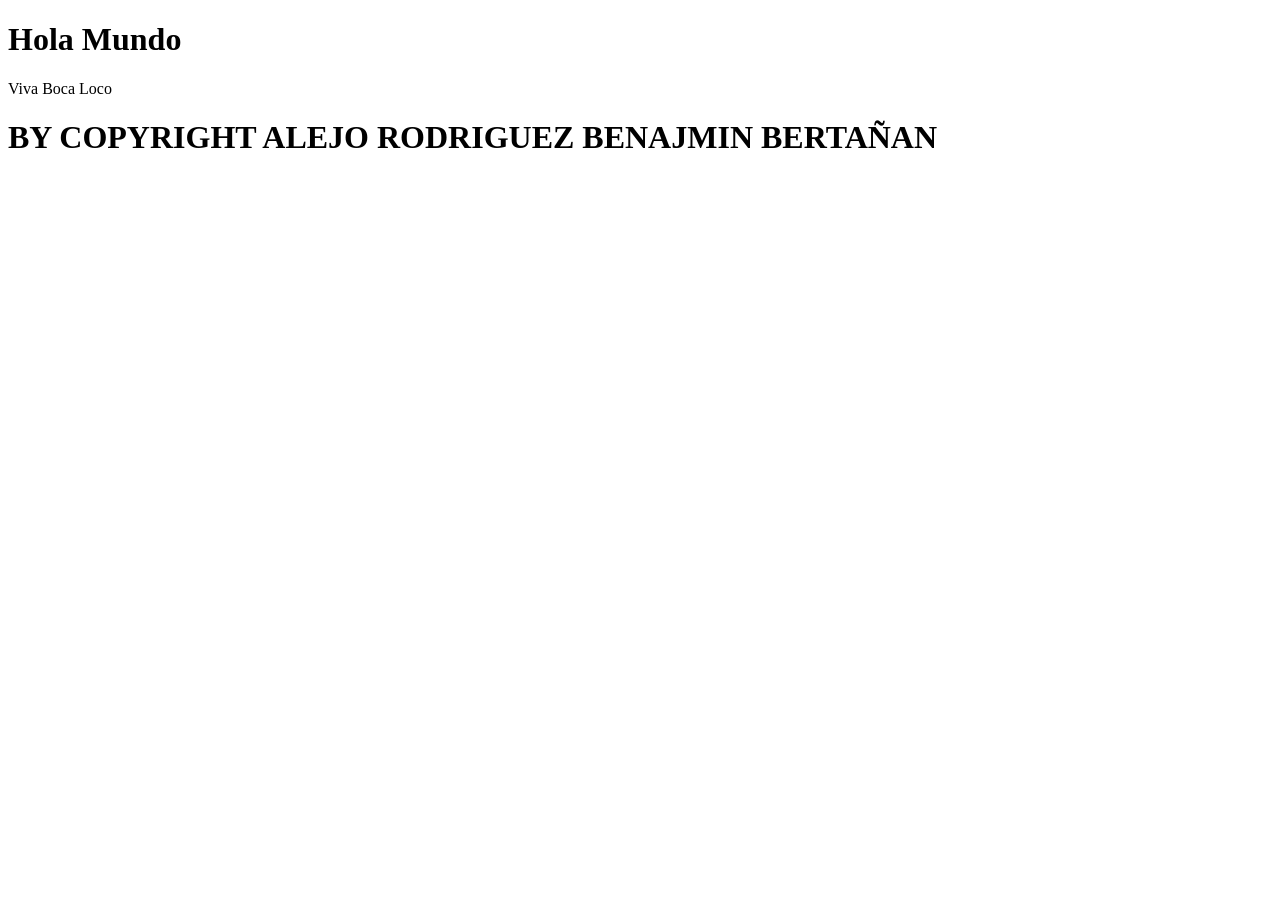
<file: web/web.html>
<!DOCTYPE html>
<html lang="en">
<head>
    <meta charset="UTF-8">
    <meta name="viewport" content="width=device-width, initial-scale=1.0">
    <title>WEB</title>
</head>
<body>
<header>
   <h1>Hola Mundo</h1>
</header>
<main> 
   <p1>Viva Boca Loco</p1>
</main>
<footer>
    <h1>BY COPYRIGHT ALEJO RODRIGUEZ BENAJMIN BERTAÑAN</h1>
</footer>
</body>
</html>
</file>
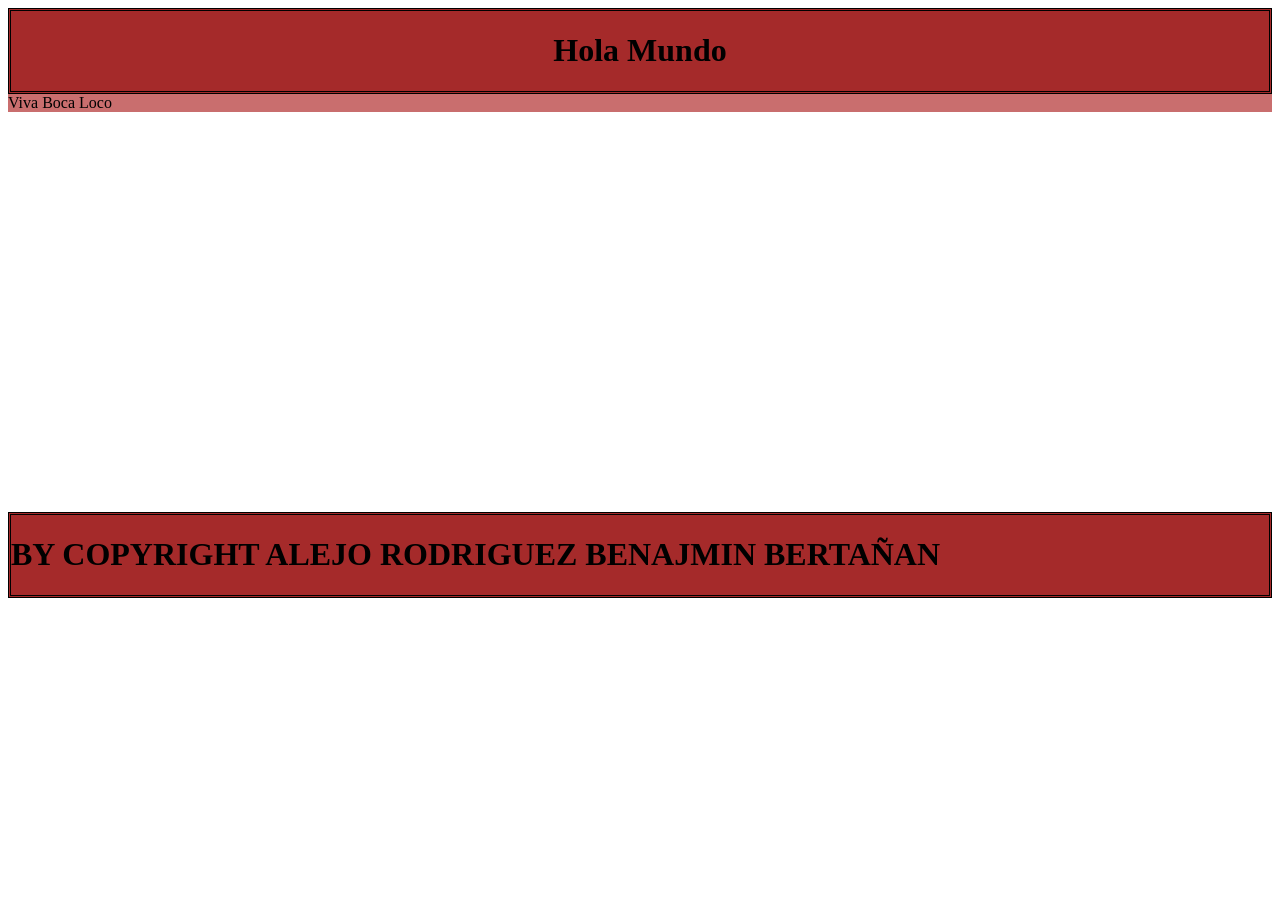
<file: web/Berta/web.html>
<!DOCTYPE html>
<html lang="en">
<head>
    <meta charset="UTF-8">
    <meta name="viewport" content="width=device-width, initial-scale=1.0">
    <title>WEB</title>
    <link rel="stylesheet" href="estilo.css">
</head>
<body>
<header class="encabezado">
   <h1>Hola Mundo</h1>
</header>
<main class="main"> 
   <p1>Viva Boca Loco</p1>
</main>
<footer class="pie">
    <h1>BY COPYRIGHT ALEJO RODRIGUEZ BENAJMIN BERTAÑAN</h1>
</footer>
</body>
</html>
</file>
<file: web/Berta/estilo.css>
.encabezado {
    justify-content: center;
    display: flex;
    align-items: center;
    background-color: brown;
    border-style: double;
}
.main {
    background-color: rgb(201, 110, 110);
    

}
.pie {
    display: flex;
    background-color: brown;
    align-items: center;
    margin-top: 400px;
    border-style: double;

}
</file>
